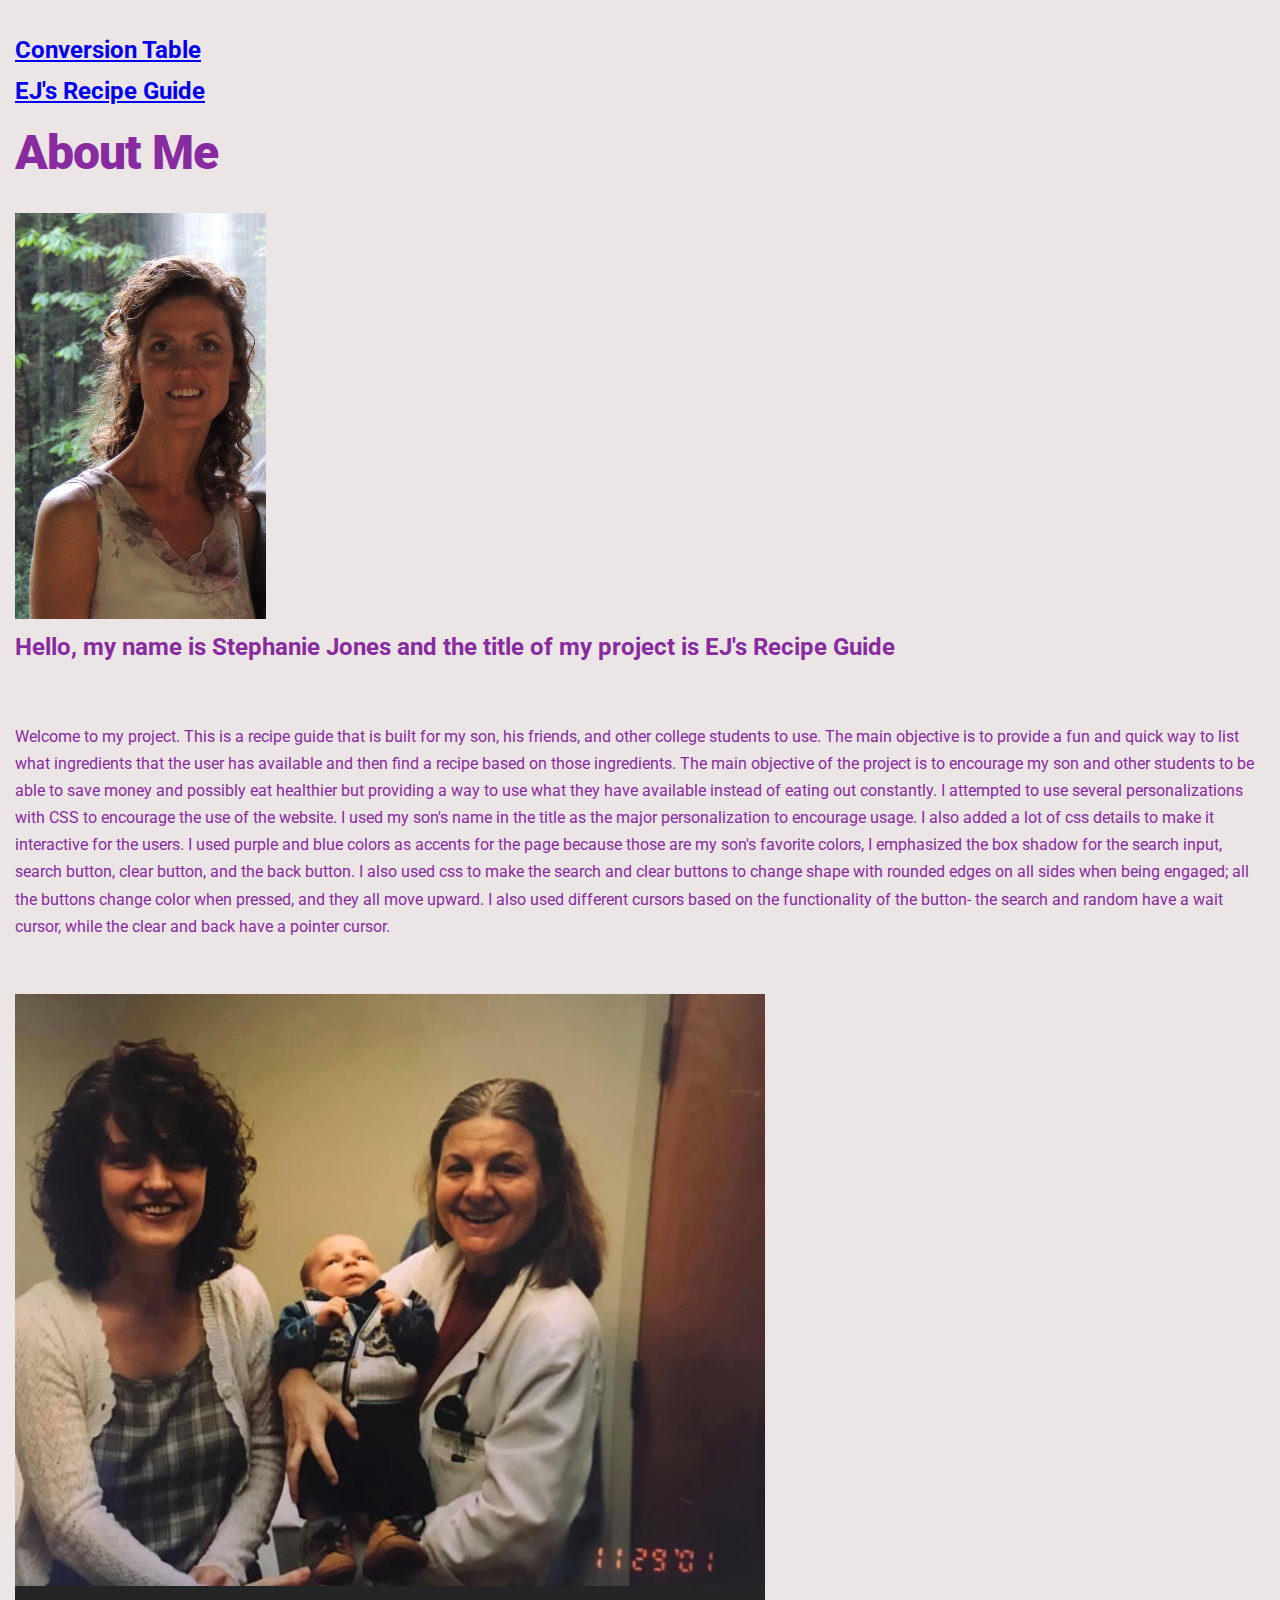
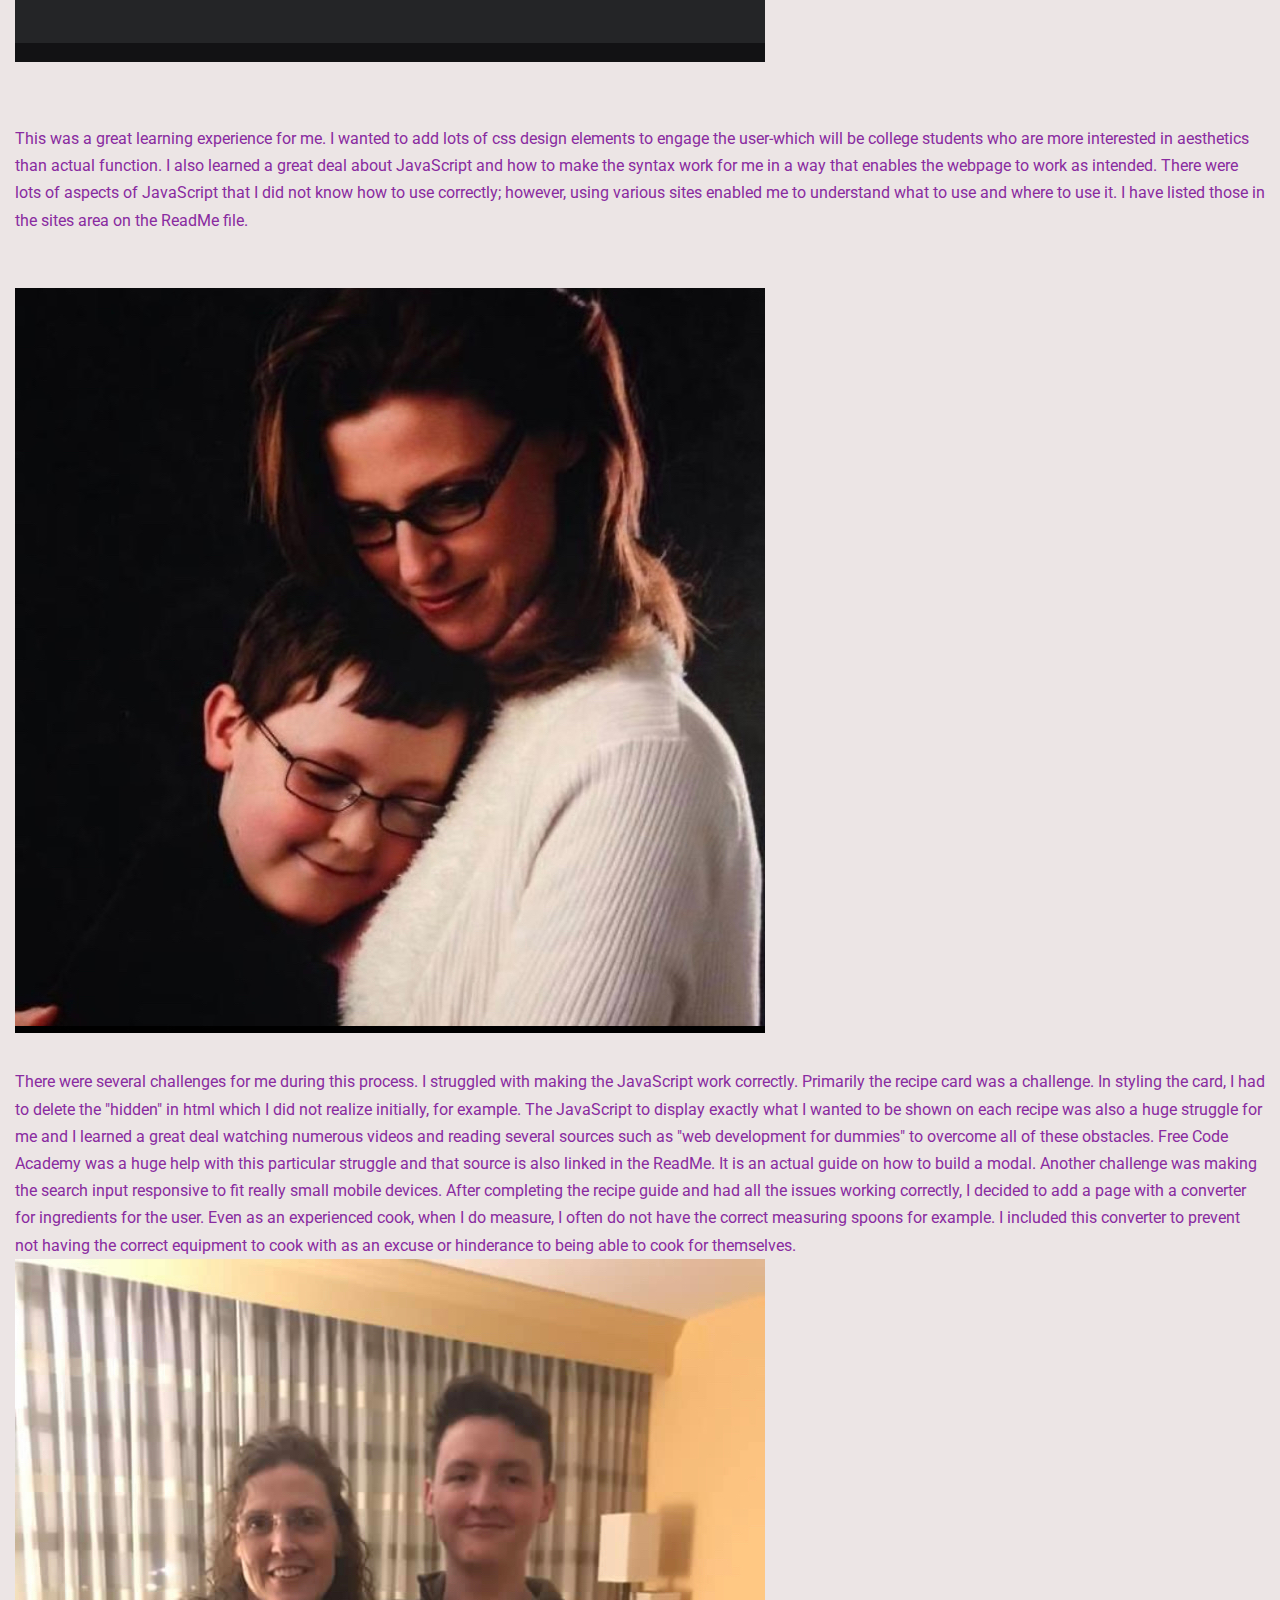
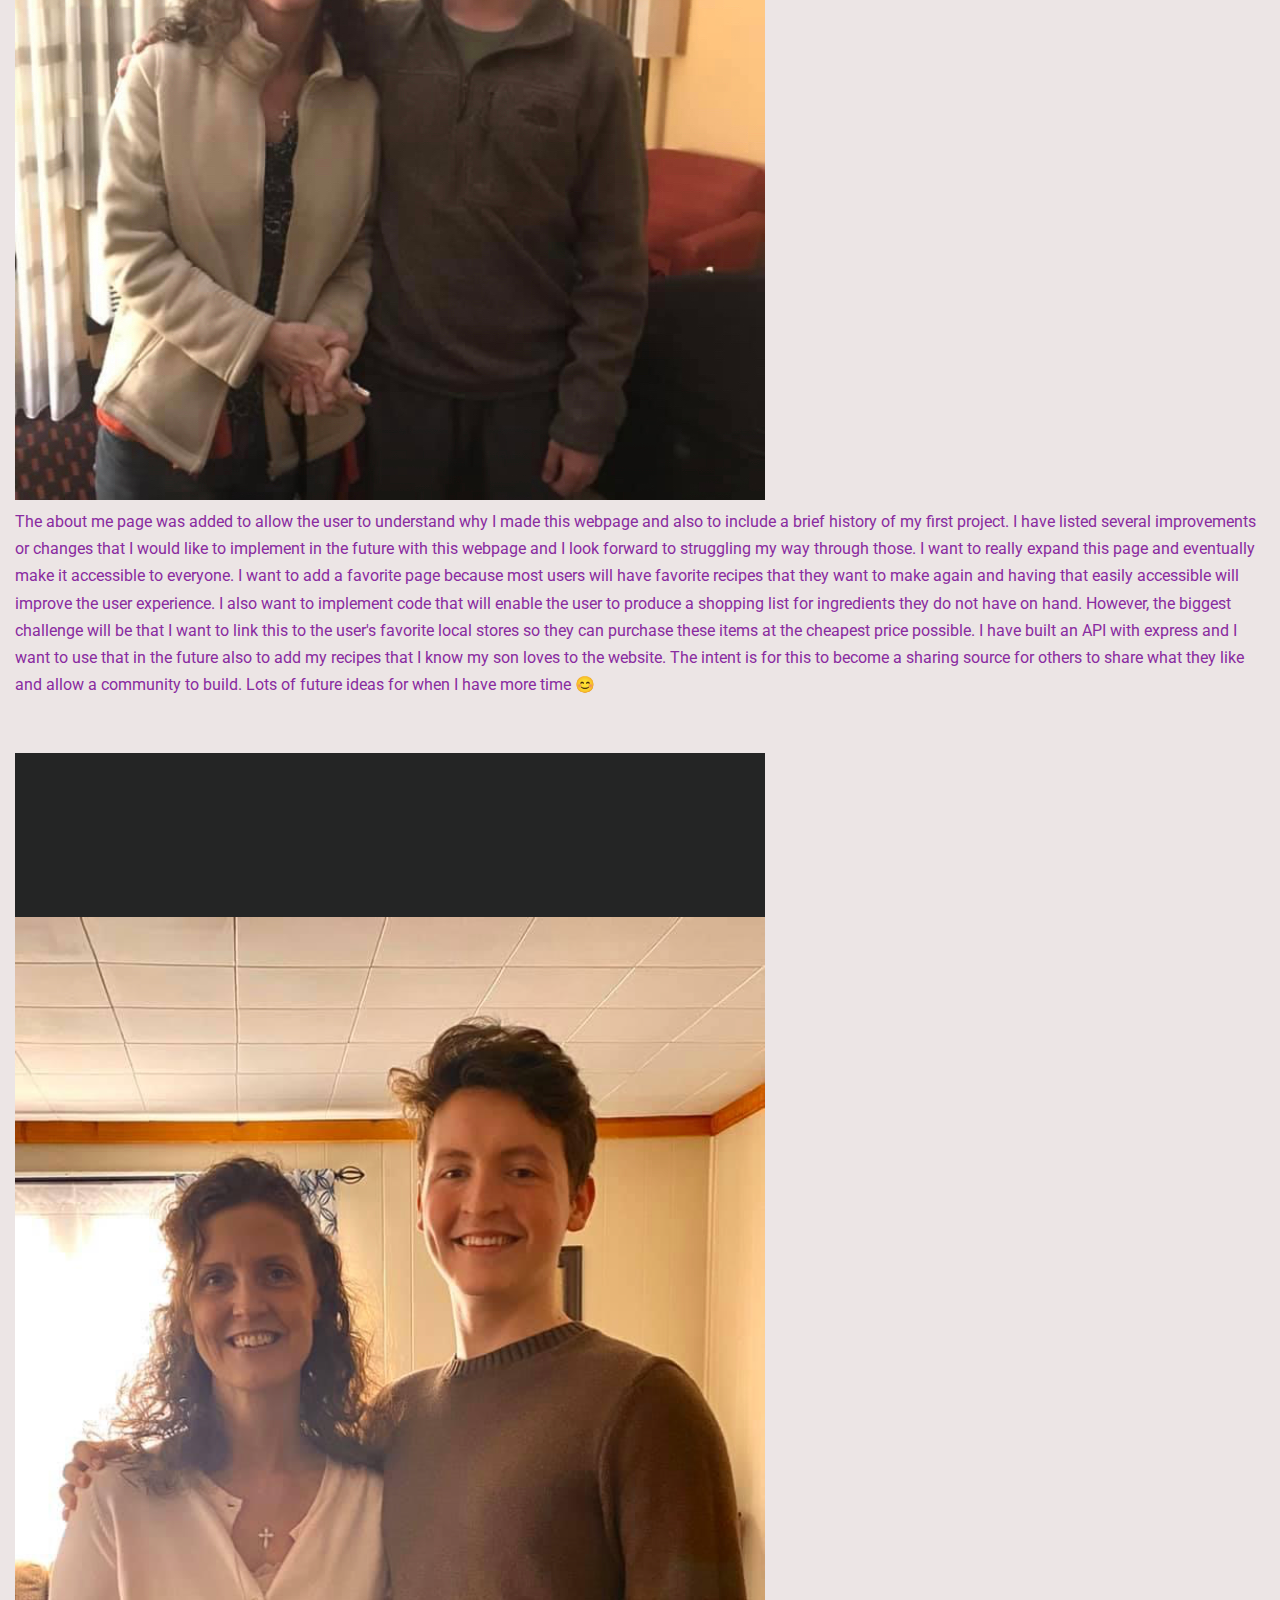
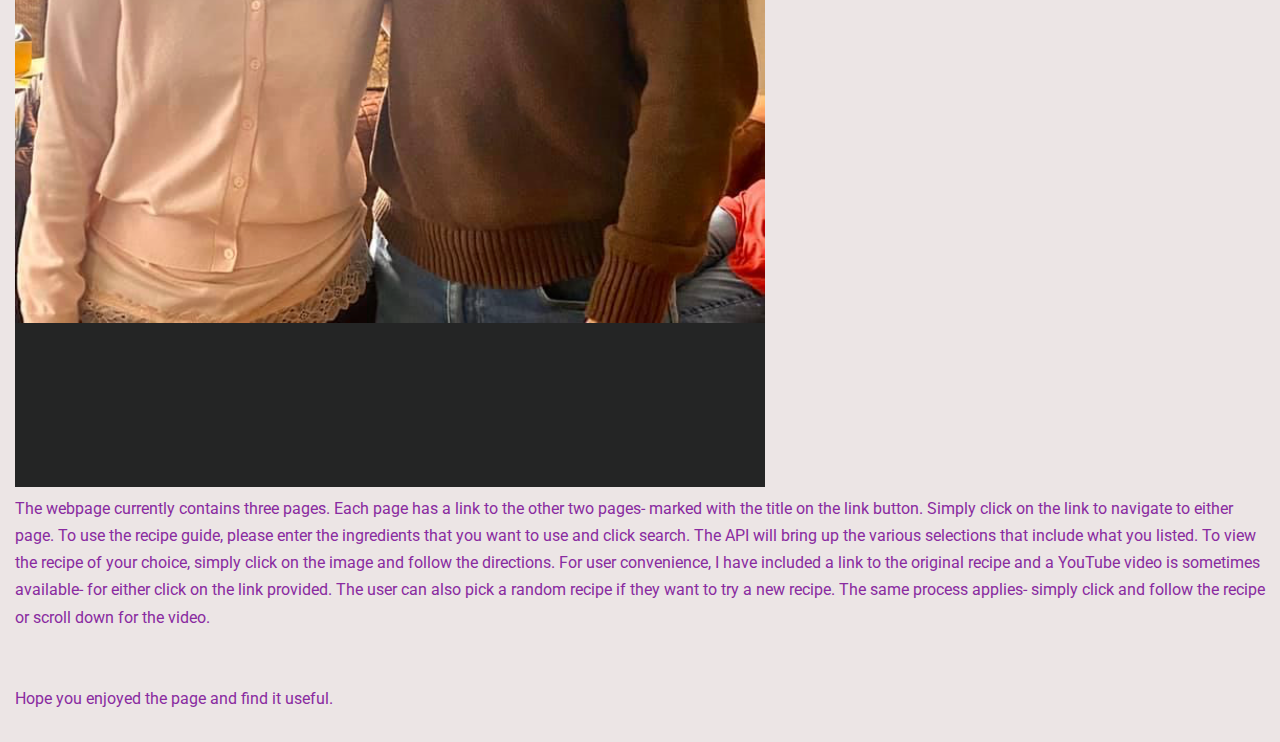
<file: aboutme.html>
<!DOCTYPE html>
<html lang="en">
<head>
  <meta charset="UTF-8">
  <meta name="viewport" content="width=device-width, initial-scale=1.0">
  <title>About Me</title>
  <link rel="preconnect" href="https://fonts.googleapis.com">
    <link rel="preconnect" href="https://fonts.gstatic.com" crossorigin>
    <link href="https://fonts.googleapis.com/css2?family=Roboto:ital,wght@0,100..900;1,100..900&display=swap" rel="stylesheet">
  <link rel="stylesheet" href="css/styles.css">
  <link rel="conversion-html" href="conversion.html">
</head>
<body>
    <section class="links">
        <h2> <a href="conversion.html"> Conversion Table </a></h2>  <h2> <a href= "index.html" > EJ's Recipe Guide</a></h2>
    </section>

    <h1 class="aboutme">About Me</h1>

  <section class="about">
  
    <img src="images/IMG_6961 (1).jpg" alt=" a picture of me" class="profile-pic">
    <br>
    <section class="info">
      <h2>Hello, my name is Stephanie Jones and the title of my project is EJ's Recipe Guide</h2><br>
      <br>
      <p>
         Welcome to my project. This is a recipe guide that is built for my son, his friends, and other college students to use. The main objective is to provide a fun and quick way to list what ingredients that the user has available and then find a recipe based on those ingredients. The main objective of the project is to encourage my son and other students to be able to save money and possibly eat healthier but providing a way to use what they have available instead of eating out constantly. 
         I attempted to use several personalizations with CSS to encourage the use of the website. I used my son's name in the title as the major personalization to encourage usage. I also added a lot of css details to make it interactive for the users. I used purple and blue colors as accents for the page because those are my son's favorite colors, I emphasized the box shadow for the search input, search button, clear button, and the back button. I also used css to make the search and clear buttons to change shape with rounded edges on all sides when being engaged; all the buttons change color when pressed, and they all move upward. I also used different cursors based on the functionality of the button- the search and random have a wait cursor, while the clear and back have a pointer cursor. </p><br>
         <br>

           <img  src="images/IMG_5686.jpg" alt = "a picture of ej and me with Dr Westerband" class="section-pic-one"><br>

         <br>
         <br>
      <p>This was a great learning experience for me. I wanted to add lots of css design elements to engage the user-which will be college students who are more interested in aesthetics than actual function. I also learned a great deal about JavaScript and how to make the syntax work for me in a way that enables the webpage to work as intended. There were lots of aspects of JavaScript that I did not know how to use correctly; however, using various sites enabled me to understand what to use and where to use it. I have listed those in the sites area on the ReadMe file. </p>
         <br>
         <br>
           <img src="images/IMG_2875.jpg" alt="a pic of ej and I taken by photographer" class="section-pic-two">
          <br>
          <br>
      <p>There were several challenges for me during this process. I struggled with making the JavaScript work correctly. Primarily the recipe card was a challenge. In styling the card, I had to delete the "hidden" in html which I did not realize initially, for example. The JavaScript to display exactly what I wanted to be shown on each recipe was also a huge struggle for me and I learned a great deal watching numerous videos and reading several sources such as "web development for dummies" to overcome all of these obstacles. Free Code Academy was a huge help with this particular struggle and that source is also linked in the ReadMe. It is an actual guide on how to build a modal. Another challenge was making the search input responsive to fit really small mobile devices. After completing the recipe guide and had all the issues working correctly, I decided to add a page with a converter for ingredients for the user. Even as an experienced cook, when I do measure, I often do not have the correct measuring spoons for example. I included this converter to prevent not having the correct equipment to cook with as an excuse or hinderance to being able to cook for themselves. </p>

            <img src="images/IMG_0349.jpg" alt= "pic of ej and I together" class="section-pic-three">

     <p> The about me page was added to allow the user to understand why I made this webpage and also to include a brief history of my first project. I have listed several improvements or changes that I would like to implement in the future with this webpage and I look forward to struggling my way through those. I want to really expand this page and eventually make it accessible to everyone. I want to add a favorite page because most users will have favorite recipes that they want to make again and having that easily accessible will improve the user experience. I also want to implement code that will enable the user to produce a shopping list for ingredients they do not have on hand. However, the biggest challenge will be that I want to link this to the user's favorite local stores so they can purchase these items at the cheapest price possible. I have built an API with express and I want to use that in the future also to add my recipes that I know my son loves to the website.  The intent is for this to become a sharing source for others to share what they like and allow a community to build. Lots of future ideas for when I have more time 😊 </p>
         <br>
         <br>
            <img src="images/IMG_6549.PNG" alt="pic of ej and I together latest one" class="section-pic-four">
         <br>
      <p>The webpage currently contains three pages. Each page has a link to the other two pages- marked with the title on the link button. Simply click on the link to navigate to either page. To use the recipe guide, please enter the ingredients that you want to use and click search. The API will bring up the various selections that include what you listed. To view the recipe of your choice, simply click on the image and follow the directions. For user convenience, I have included a link to the original recipe and a YouTube  video is sometimes available- for either click on the link provided. The user can also pick a random recipe if they want to try a new recipe. The same process applies- simply click and follow the recipe or scroll down for the video.</p>
         <br>
          <br>
      <p>Hope you enjoyed the page and find it useful. </p>
    
    </section>
</body>
</html>
</file>
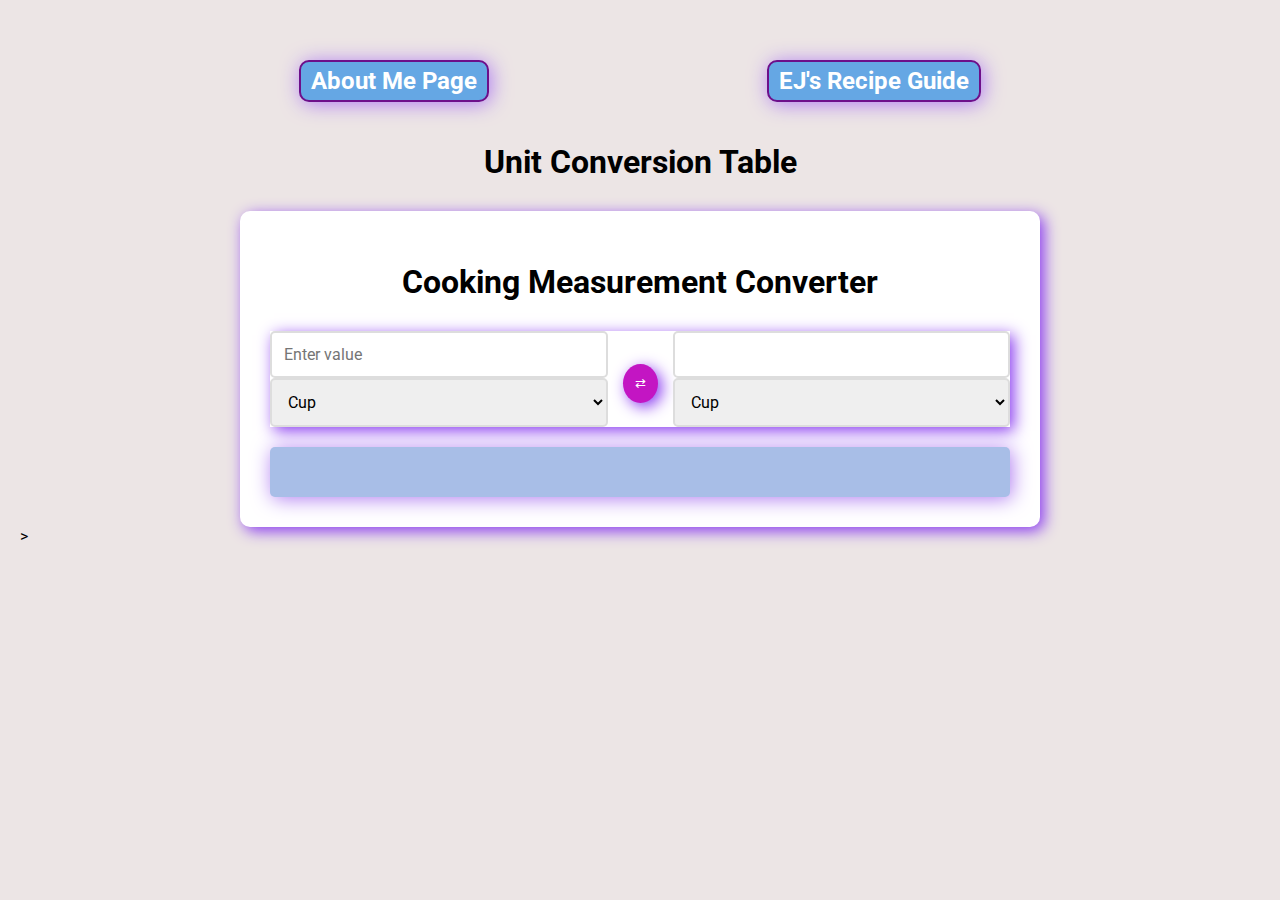
<file: conversion.html>
<!DOCTYPE html>
<html lang="en" class="nontranslate=">
<head>
    <meta charset="UTF-8">
    <meta name="google" content="notranslate">
    <meta name="viewport" content="width=device-width, initial-scale=1.0">
     <link rel="preconnect" href="https://fonts.googleapis.com">
    <link rel="preconnect" href="https://fonts.gstatic.com" crossorigin>
    <link href="https://fonts.googleapis.com/css2?family=Roboto:ital,wght@0,100..900;1,100..900&display=swap" rel="stylesheet">
    <title>Cooking Measurement Converter</title>
    <link rel="stylesheet" href="css/conversion.css">
    
</head>
<body>
    <section class="links">
        <h2> <a href="aboutme.html"> About Me Page </a></h2>  <h2> <a href="index.html"> EJ's Recipe Guide</a></h2>
    </section>

    <h1>Unit Conversion Table</h1>
    
    <section class="container">
        <h1>Cooking Measurement Converter</h1>
        <section class="converter-wrapper">
            
            <section class="input-group">
                <input type="number" id="inputValue" placeholder="Enter value" step="0.01">
                <select id="fromUnit">
                    
                    <option value="tsp">Teaspoon (tsp)</option>
                    <option value="tbsp">Tablespoon (tbsp)</option>
                    <option value="floz">Fluid Ounce (fl oz)</option>
                    <option value="cup" selected>Cup</option>
                    <option value="pint">Pint</option>
                    <option value="quart">Quart</option>
                    <option value="gallon">Gallon</option>
                    <option value="ml">Milliliter (ml)</option>
                    <option value="liter">Liter (L)</option>
                    <option value="dash">Dash</option>  
                    <option value="stick">Stick</option>    
                    <option value="pinch">Pinch</option>
                    <option value ="smidgen">Smidgen</option>
                    <option value="drop">Drop</option>
                    <option value="handful">Handful</option>
                    <option value="bunch">Bunch</option>
                    <option value="clove">Clove</option>
                    <option value="slice">Slice</option>
                    <option value="piece">Piece</option>    
                    <option value="chunk">Chunk</option>  
                    <option value="sprig">Sprig</option>
                    <option value="floret">Floret</option>  
                    <option value="strip">Strip</option>    
                    <option value="wedge">Wedge</option>
                    <option value="cube">Cube</option>
                    <option value="ball">Ball</option>
                    <option value="log">Log</option>    
                    <option value="pat">Pat</option>
                    <option value="disk">Disk</option> 
                    <option value="bar">Bar</option>
                    <option value="block">Block</option>    
                    <option value="wheel">Wheel</option> 
                    
                   

                    
                    <option value="g">Gram (g)</option>
                    <option value="kg">Kilogram (kg)</option>
                    <option value="oz">Ounce (oz)</option>
                    <option value="lb">Pound (lb)</option>

                    <option value="celcius">Celsius (°C)</option>
                    <option value="fahrenheit">Fahrenheit (°F)</option>
                </select>
            </section>

            
            <button class="swap-btn" onclick="swapUnits()">⇄</button>

          
            <section class="input-group">
                <input type="text" id="outputValue" readonly>
                <select id="toUnit">
                    
                    <option value="tsp">Teaspoon (tsp)</option>
                    <option value="tbsp">Tablespoon (tbsp)</option>
                    <option value="floz">Fluid Ounce (fl oz)</option>
                    <option value="cup" selected>Cup</option>
                    <option value="pint">Pint</option>
                    <option value="quart">Quart</option>
                    <option value="gallon">Gallon</option>
                    <option value="ml">Milliliter (ml)</option>
                    <option value="liter">Liter (L)</option>
                    <option value="dash">Dash</option>
                    <option value="stick">Stick</option>    
                    <option value="pinch">Pinch</option>
                    <option value ="smidgen">Smidgen</option>
                    <option value="drop">Drop</option>
                    <option value="handful">Handful</option>
                    <option value="bunch">Bunch</option>
                    <option value="clove">Clove</option>
                    <option value="slice">Slice</option>
                    <option value="piece">Piece</option>    
                    <option value="chunk">Chunk</option>  
                    <option value="sprig">Sprig</option>
                    <option value="floret">Floret</option>  
                    <option value="strip">Strip</option>    
                    <option value="wedge">Wedge</option>
                    <option value="cube">Cube</option>
                    <option value="ball">Ball</option>
                    <option value="log">Log</option>    
                    <option value="pat">Pat</option>
                    <option value="disk">Disk</option> 
                    <option value="bar">Bar</option>
                    <option value="block">Block</option>    
                    <option value="wheel">Wheel</option> 
                  
                      
                   
                    

                    
                    <option value="g">Gram (g)</option>
                    <option value="kg">Kilogram (kg)</option>
                    <option value="oz">Ounce (oz)</option>
                    <option value="lb">Pound (lb)</option>

                    <option value="celcius">Celsius (°C)</option>
                    <option value="fahrenheit">Fahrenheit (°F)</option>
                </select>
            </section>
            
        </section>
      
         
         
            <section id="result"></section>
    </section>>

    <script src="conversion.js"></script>
</body>
</html>
</file>
<file: css/styles.css>
* {
    margin: 0;
    padding: 0;
    box-sizing: border-box;
}

body {
    font-family: "Roboto", sans-serif;
    line-height: 1.7;
    padding: 30px 15px;
    background-color: rgb(236, 229, 229);
    color: rgb(137, 43, 160);
}

.recipe-section-container {
    max-width: 1200px;
    padding: 0 15px; 
    text-align: center;
    margin-inline: auto;
}

h1{
    font-size: 3.0rem;
    font-weight: 900;
    margin-bottom: 20px;
    letter-spacing: -1px;
}

.search-box {
    display: flex;
    justify-content: center;
    align-items: center;
    margin-bottom: 20px;
    max-width: 600px;
    box-shadow:  4px 4px 15px rgb(137, 58, 240);
    border-radius: 10px;
    margin-inline: auto;
}

.search-box{
    border: solid purple 2px;
}

#search-input {
    padding: 15px 20px;
    font-size: 1rem;
    flex-grow: 1;
    border: 1px solid rgb(177, 28, 177);
    border-radius: 10px 0 0 10px;
    transition: border-color 0.3s ease; 
}

#search-input:focus {
   border-color: black;
   box-shadow: 0 0 5px rgb(143, 17, 152);
}


#search-button {
    padding: 15px 25px;
    font-size: 1rem;
    font-weight: 600px;
    background-color: rgb(137, 89, 151);
    color: white;
    transition: background-color 0.3s ease;
    border: none;
}

#clear-button {
    padding: 15px 25px;
    font-size: 1rem;
    font-weight: 600px;
    background-color: rgb(192, 144, 207);
    color: white;
    border: 10px;
    border-radius: 0 10px 10px 0;
    transition: background-color 0.3s ease;
    border: none;
}

#clear-button:hover {
    background-color: rgb(26, 171, 219);
    cursor: pointer;
    transform: translateY(-2px);
    border-radius: 10px;
}


#search-button:hover {
    background-color: rgb(64, 38, 97);
    cursor: wait;
    transform: translateY(-2px);
    border-radius: 10px;
}

.random-button {
    padding: 20px 40px;
    font-size: 1rem;
    font-weight: 600;
    background-color: rgb(139, 165, 235);
    border: 1px solid rgb(12, 49, 129);
    border-radius: 10px;
    color: white;
    transition: background-color 0.3s ease, transform 0.2s ease;
    box-shadow: 0 2px 8px rgba(6, 46, 133, 0.1);
    cursor: wait;

}

.random-button:hover {
    background-color: rgb(3, 39, 116);
    transform: translateY(-2px);
    box-shadow: 0 4px 15px rgb(51, 39, 212);
}

.Results-grid {
    display: grid;
    grid-template-columns: repeat(auto-fit, minmax(240px, 1fr));
    gap: 30px;
    margin-top: 30px;
   
}

.recipe-item img{
    width: 100%;
    border-radius: 10px;
    height: 600px;
    object-fit: cover;
}

.recipe-item {
    background-color: white;
    padding: 10px;
    border-radius: 15px;
    box-shadow: 20px 4px 10px rgba(41, 2, 92, 0.1);
    text-align: center;
    display: flex;
    flex-direction: column;
    cursor: pointer;
    width: 100%;
    transition: all 0.3s ease;
}

.recipe-item:hover {
    transform: translateY(-5px);
    box-shadow: 0 10px 20px rgba(32, 2, 44, 0.1);
}

.recipe-item h3{
    font-size: 1.15rem;
    font-weight: 600;
    padding: 15px;
    margin: 0;

}

.modal-container {
  position: fixed;
  inset: 0;
  background-color: rgba(0, 0, 0, 0.6);
  display: flex;
  align-items: center;
  justify-content: center;
  z-index: 1000;
  opacity: 1;
  visibility: visible;
  backdrop-filter: blur(5px);
  padding: 20px
}

.modal-container.hidden {
  opacity: 0;
  visibility: hidden;
  transition: opacity 0.3s ease, visibility 0s ease 0.3s,
  backdrop-filter 0.3s ease;
  backdrop-filter: blur(0px);
}

.modal-content {
  background-color: #fff;
  max-width: 800px;
  max-height: 90vh;
  overflow-y: auto;
  box-shadow: 0 10px 30px rgba(0, 0, 0, 0.15);
  border-radius: 8px;
  padding: 35px 40px;
  position: relative;
  transform: scale(1);
  transition: transform 0.3s ease;
}

.modal-container.hidden .modal-content {
  transform: scale(0.95);
}

.modal-content .modal-back-btn {
  position: absolute;
  top: 15px;
  right: 15px;
  background-color: light rgb(195, 120, 228);
  border: 1px solid #e9ecef;
  height: 30px;
  width: 80px;
  display: flex;
  align-items: center;
  justify-content: center;
  font-size: 2rem;
  cursor: pointer;
  color: #136cbb;
  transition: all 0.2s ease;
}

.modal-content .modal-back-btn:hover {
  color: rgb(111, 176, 197);
  background-color: #306aa5;
  transform: translateY(-2px);
  box-shadow: 0 4px 15px rgb(51, 39, 212); 
}

#recipe-details-content h2{
    font-size: 2rem;
    font-weight: 600;
    margin-bottom: 20px;
    color: rgb(116, 59, 207);
    align-items: center;
    text-align: center;
}

#recipe-details-content img {
    width: 100%;
    height: auto;
    border-radius: 10px;
    margin-bottom: 20px;
    box-shadow: 0 4px 20px rgb(87, 165, 194);
}

#recipe-details-content h3 {
    font-size: 1.5rem;
    font-weight: 600;
    margin-bottom: 10px;
    margin-top: 10px;
    color: rgb(9, 14, 15);
    border-bottom: 2px double rgb(35, 173, 166);
    padding: 8px;
}

#recipe-details-content ul {
    list-style: none;
    padding-left: 0;
    margin-bottom: 20px;
}

#recipe-details-content ul li {
    padding: 5px 0;
    border-bottom: 3px dashed rgb(164, 219, 238);
    font-size: 1rem;
}

#recipe-details-content ul li:last-child {
    border-bottom: none;
}

#recipe-details-content p {
    font-size: 1.1rem;
    line-height: 1.6;
    margin-bottom: 20px;
    color: rgb(38, 25, 218);
}

#recipe-details-content a {
    color: rgb(50, 52, 196);
    text-decoration: none;
    border-bottom: 2px dashed rgb(52, 151, 184);
    padding: 2px 0;
    font-weight: 800;
}

#recipe-details-content a:hover {
    color: rgb(35, 173, 166);
    text-decoration: underline;
    border-bottom: 1px solid rgb(2, 39, 37);
}

#recipe-details-content .video-wrapper {
    margin-top: 15px;
    margin-bottom: 10px;
}

.message {
    margin: 25px auto;
    padding: 10px;
    max-width: 600px;
    font-size: 1.8rem;
    border-radius: 10px;
    font-weight: 600px;
}

.message.error {
  color: #dc3545;
  background-color: #f8d7da;
  border: 1px solid #f5c6cb;
}

.message.info,
.message.loading {
  color: #181177;
  background-color: #b7d6e9;
  border: 1px solid #14545e;
}

@media (max-width: 465px) {
  .search-box {
    width: 100%;      
    height: 35px;
    font-size: 14px;
  }
}
</file>
<file: css/conversion.css>
* {
    box-sizing: border-box;
    font-family: 'Roboto', sans-serif;
}

body {
    margin: 0;
    padding: 20px;
    background: rgb(236, 229, 229);
    min-height: 100vh;
}

.container {
    max-width: 800px;
    margin: 0 auto;
    background: white;
    padding: 30px;
    border-radius: 10px;
    box-shadow: 4px 4px 15px rgb(137, 58, 240)
}

h1 {
    font-size: 2.0em;
    color: black;
    text-align: center;
    margin-bottom: 30px;
}

.converter-wrapper {
    display: grid;
    grid-template-columns: 1fr auto 1fr;
    gap: 15px;
    align-items: center;
    box-shadow: 4px 4px 15px rgb(137, 58, 240);
}

.input-group {
    position: relative;
}

input, select {
    width: 100%;
    padding: 12px;
    border: 2px solid #ddd;
    border-radius: 5px;
    font-size: 16px;
    transition: border-color 0.3s;
}

input:focus, select:focus {
    outline: none;
    border-color: rgb(105, 5, 105); 
}

.swap-btn {
    background: rgb(195, 21, 195);
    color: white;
    border: none;
    padding: 12px;
    border-radius: 50%;
    cursor: pointer;
    transition: background ease 0.3s;
    box-shadow: 4px 4px 15px rgba(137, 58, 240);
}

.swap-btn:hover {
    background: rgb(148, 148, 227);
}

#result {
    text-align: center;
    font-size: 20px;
    margin-top: 20px;
    padding: 25px;
    background: #a8bee7;
    border-radius: 5px;
    box-shadow: 2px 2px 20px rgb(175, 124, 241);
}

a:link, a:visited {
  background-color: #65a7e4;
  color: white;
  padding: 5px 10px;
  text-align: center;
  text-decoration: none;
  display: inline-block;
  border-radius: 10px;
  border: rgb(109, 15, 138) 2px solid;
  box-shadow: 2px 2px 20px rgb(175, 124, 241);

}

a:hover, a:active {
  background-color: rgb(123, 52, 229);
}

.links {
    display: flex;
    justify-content: space-evenly;
    text-align: center;
    margin-top: 20px;
    
}
@media (max-width) {
    .converter-wrapper {
        grid-template-columns: auto;
        gap:10px;
        justify-content: center;
    }
}
   
.swap-btn {
    width:100%;
    margin-top:10px;
}
</file>
